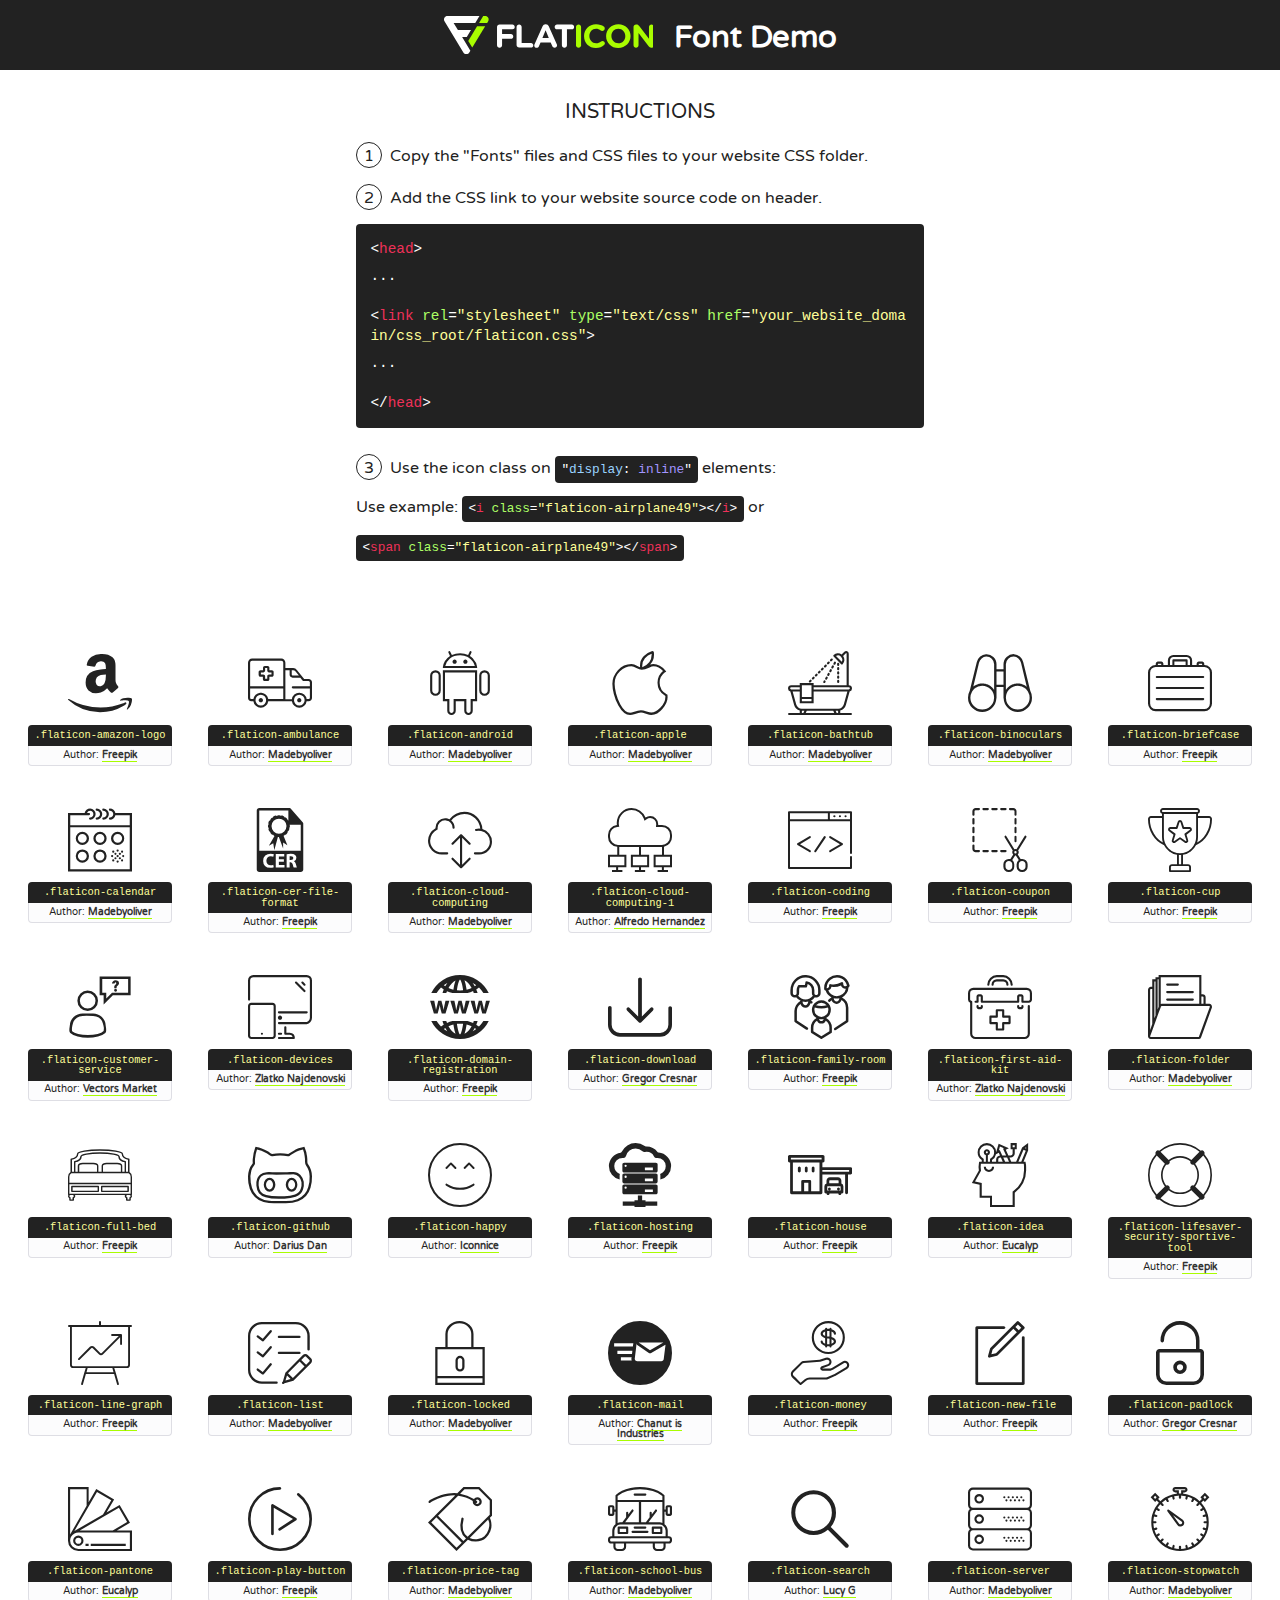
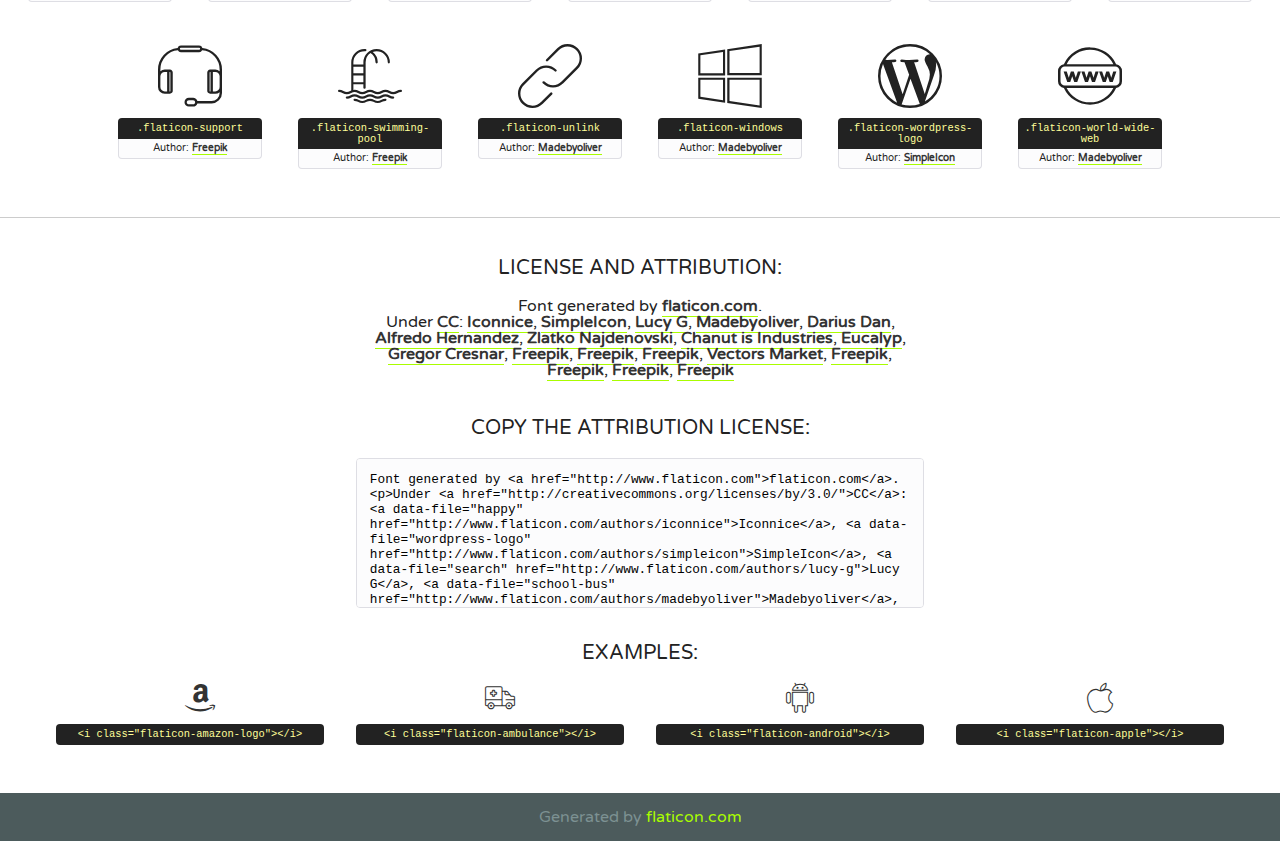
<file: src/Client/TourPortal.Client/wwwroot/css/area-style/fonts/flaticon.html>
<!DOCTYPE html>
<!--
  Flaticon icon font: Flaticon
  Creation date: 26/09/2016 00:56
-->
<html>
<!DOCTYPE html>
<html>

<head>
    <title>Flaticon WebFont</title>
    <link href="http://fonts.googleapis.com/css?family=Varela+Round" rel="stylesheet" type="text/css" />
    <link rel="stylesheet" type="text/css" href="flaticon.css">
    <meta charset="UTF-8">
    <style>
    html, body, div, span, applet, object, iframe,
    h1, h2, h3, h4, h5, h6, p, blockquote, pre,
    a, abbr, acronym, address, big, cite, code,
    del, dfn, em, img, ins, kbd, q, s, samp,
    small, strike, strong, sub, sup, tt, var,
    b, u, i, center,
    dl, dt, dd, ol, ul, li,
    fieldset, form, label, legend,
    table, caption, tbody, tfoot, thead, tr, th, td,
    article, aside, canvas, details, embed, 
    figure, figcaption, footer, header, hgroup, 
    menu, nav, output, ruby, section, summary,
    time, mark, audio, video {
        margin: 0;
        padding: 0;
        border: 0;
        font-size: 100%;
        font: inherit;
        vertical-align: baseline;
    }
    /* HTML5 display-role reset for older browsers */
    article, aside, details, figcaption, figure, 
    footer, header, hgroup, menu, nav, section {
        display: block;
    }
    body {
        line-height: 1;
    }
    ol, ul {
        list-style: none;
    }
    blockquote, q {
        quotes: none;
    }
    blockquote:before, blockquote:after,
    q:before, q:after {
        content: '';
        content: none;
    }
    table {
        border-collapse: collapse;
        border-spacing: 0;
    }
    body {
        font-family: 'Varela Round', Helvetica, Arial, sans-serif;
        font-size: 16px;
        color: #222;
    }
    a {
        color: #333;
        border-bottom: 1px solid #a9fd00;
        font-weight: bold;
        text-decoration: none;
    }
    * {
        -moz-box-sizing: border-box;
        -webkit-box-sizing: border-box;
        box-sizing: border-box;
        margin: 0;
        padding: 0;
    }
    [class^="flaticon-"]:before, [class*=" flaticon-"]:before, [class^="flaticon-"]:after, [class*=" flaticon-"]:after {
        font-family: Flaticon;
        font-size: 30px;
        font-style: normal;
        margin-left: 20px;
        color: #333;
    }
    .wrapper {
        max-width: 600px;
        margin: auto;
        padding: 0 1em;
    }
    .title {
        font-size: 1.25em;
        text-align: center;
        margin-bottom: 1em;
        text-transform: uppercase;
    }
    header {
        text-align: center;
        background-color: #222;
        color: #fff;
        padding: 1em;
    }
    header .logo {
        width: 210px;
        height: 38px;
        display: inline-block;
        vertical-align: middle;
        margin-right: 1em;
        border: none;
    }
    header strong {
        font-size: 1.95em;
        font-weight: bold;
        vertical-align: middle;
        margin-top: 5px;
        display: inline-block;
    }
    .demo {
        margin: 2em auto;
        line-height: 1.25em;
    }
    .demo ul li {
        margin-bottom: 1em;
    }
    .demo ul li .num {
        color: #222;
        border-radius: 20px;
        display: inline-block;
        width: 26px;
        padding: 3px;
        height: 26px;
        text-align: center;
        margin-right: 0.5em;
        border: 1px solid #222;
    }
    .demo ul li code {
        background-color: #222;
        border-radius: 4px;
        padding: 0.25em 0.5em;
        display: inline-block;
        color: #fff;
        font-family: Consolas,Monaco,Lucida Console,Liberation Mono,DejaVu Sans Mono,Bitstream Vera Sans Mono,Courier New, monospace;
        font-weight: lighter;
        margin-top: 1em;
        font-size: 0.8em;
        word-break: break-all;
    }
    .demo ul li code.big {
        padding: 1em;
        font-size: 0.9em;
    }
    .demo ul li code .red {
        color: #EF3159;
    }
    .demo ul li code .green {
        color: #ACFF65;
    }
    .demo ul li code .yellow {
        color: #FFFF99;
    }
    .demo ul li code .blue {
        color: #99D3FF;
    }
    .demo ul li code .purple {
        color: #A295FF;
    }
    .demo ul li code .dots {
        margin-top: 0.5em;
        display: block;
    }
    #glyphs {
        border-bottom: 1px solid #ccc;
        padding: 2em 0;
        text-align: center;
    }
    .glyph {
        display: inline-block;
        width: 9em;
        margin: 1em;
        text-align: center;
        vertical-align: top;
        background: #FFF;
    }
    .glyph .glyph-icon {
        padding: 10px;
        display: block;
        font-family:"Flaticon";
        font-size: 64px;
        line-height: 1;
    }
    .glyph .glyph-icon:before {
        font-size: 64px;
        color: #222;
        margin-left: 0;
    }
    .class-name {
        font-size: 0.65em;
        background-color: #222;
        color: #fff;
        border-radius: 4px 4px 0 0;
        padding: 0.5em;
        color: #FFFF99;
        font-family: Consolas,Monaco,Lucida Console,Liberation Mono,DejaVu Sans Mono,Bitstream Vera Sans Mono,Courier New, monospace;
    }
    .author-name {
        font-size: 0.6em;
        background-color: #fcfcfd;
        border: 1px solid #DEDEE4;
        border-top: 0;
        border-radius: 0 0 4px 4px;
        padding: 0.5em;
    }
    .class-name:last-child {
        font-size: 10px;
        color:#888;
    }
    .class-name:last-child a {
        font-size: 10px;
        color:#555;
    }
    .class-name:last-child a:hover {
        color:#a9fd00;
    }
    .glyph > input {
        display: block;
        width: 100px;
        margin: 5px auto;
        text-align: center;
        font-size: 12px;
        cursor: text;
    }
    .glyph > input.icon-input {
        font-family:"Flaticon";
        font-size: 16px;
        margin-bottom: 10px;
    }
    .attribution .title {
        margin-top: 2em;
    }
    .attribution textarea {
        background-color: #fcfcfd;
        padding: 1em;
        border: none;
        box-shadow: none;
        border: 1px solid #DEDEE4;
        border-radius: 4px;
        resize: none;
        width: 100%;
        height: 150px;
        font-size: 0.8em;
        font-family: Consolas,Monaco,Lucida Console,Liberation Mono,DejaVu Sans Mono,Bitstream Vera Sans Mono,Courier New, monospace;
        -webkit-appearance: none;
    }
    .iconsuse {
        margin: 2em auto;
        text-align: center;
        max-width: 1200px;
    }
    .iconsuse:after {
        content: '';
        display: table;
        clear: both;
    }
    .iconsuse .image {
        float: left;
        width: 25%;
        padding: 0 1em;
    }
    .iconsuse .image p {
        margin-bottom: 1em;
    }
    .iconsuse .image span {
        display: block;
        font-size: 0.65em;
        background-color: #222;
        color: #fff;
        border-radius: 4px;
        padding: 0.5em;
        color: #FFFF99;
        margin-top: 1em;
        font-family: Consolas,Monaco,Lucida Console,Liberation Mono,DejaVu Sans Mono,Bitstream Vera Sans Mono,Courier New, monospace;
    }
    #footer {
        text-align: center;
        background-color: #4C5B5C;
        color: #7c9192;
        padding: 1em;
    }
    #footer a {
        border: none;
        color: #a9fd00;
        font-weight: normal;
    }
    @media (max-width: 960px) {
        .iconsuse .image {
            width: 50%;
        }
    }
    @media (max-width: 560px) {
        .iconsuse .image {
            width: 100%;
        }
    }
    </style>
</head>

<body class="characters-off">

    <header>
        <a href="http://www.flaticon.com" target="_blank" class="logo">
            <svg version="1.1" xmlns="http://www.w3.org/2000/svg" xmlns:xlink="http://www.w3.org/1999/xlink" xmlns:a="http://ns.adobe.com/AdobeSVGViewerExtensions/3.0/" viewBox="0 0 560.875 102.036" enable-background="new 0 0 560.875 102.036" xml:space="preserve">
                <defs>
                </defs>
                <g>
                    <g class="letters">
                        <path fill="#ffffff" d="M141.596,29.675c0-3.777,2.985-6.767,6.764-6.767h34.438c3.426,0,6.15,2.728,6.15,6.15
                        c0,3.43-2.724,6.149-6.15,6.149h-27.674v13.091h23.719c3.429,0,6.151,2.724,6.151,6.15c0,3.43-2.723,6.149-6.151,6.149h-23.719
                        v17.574c0,3.773-2.986,6.761-6.764,6.761c-3.779,0-6.764-2.989-6.764-6.761V29.675z"></path>
                        <path fill="#ffffff" d="M193.844,29.149c0-3.781,2.985-6.767,6.764-6.767c3.776,0,6.763,2.985,6.763,6.767v42.957h25.039
                        c3.426,0,6.149,2.726,6.149,6.153c0,3.425-2.723,6.15-6.149,6.15h-31.802c-3.779,0-6.764-2.986-6.764-6.768V29.149z"></path>
                        <path fill="#ffffff" d="M241.891,75.71l21.438-48.407c1.492-3.341,4.215-5.357,7.906-5.357h0.792
                        c3.686,0,6.323,2.017,7.815,5.357l21.439,48.407c0.436,0.967,0.701,1.845,0.701,2.723c0,3.602-2.809,6.501-6.414,6.501
                        c-3.161,0-5.269-1.845-6.499-4.655l-4.132-9.661h-27.059l-4.301,10.102c-1.144,2.631-3.426,4.214-6.237,4.214
                        c-3.517,0-6.24-2.81-6.24-6.325C241.1,77.64,241.451,76.677,241.891,75.71z M279.932,58.666l-8.521-20.297l-8.526,20.297H279.932
                        z"></path>
                        <path fill="#ffffff" d="M314.864,35.387H301.86c-3.429,0-6.239-2.813-6.239-6.238c0-3.429,2.811-6.24,6.239-6.24h39.533
                        c3.426,0,6.237,2.811,6.237,6.24c0,3.425-2.811,6.238-6.237,6.238h-13.001v42.785c0,3.773-2.99,6.761-6.764,6.761
                        c-3.779,0-6.764-2.989-6.764-6.761V35.387z"></path>
                        <path fill="#A9FD00" d="M352.615,29.149c0-3.781,2.985-6.767,6.767-6.767c3.774,0,6.761,2.985,6.761,6.767v49.024
                        c0,3.773-2.987,6.761-6.761,6.761c-3.781,0-6.767-2.989-6.767-6.761V29.149z"></path>
                        <path fill="#A9FD00" d="M374.132,53.836v-0.179c0-17.481,13.178-31.801,32.065-31.801c9.22,0,15.459,2.458,20.557,6.238
                        c1.402,1.054,2.637,2.985,2.637,5.357c0,3.692-2.985,6.59-6.681,6.59c-1.845,0-3.071-0.702-4.044-1.319
                        c-3.776-2.813-7.729-4.393-12.562-4.393c-10.364,0-17.831,8.611-17.831,19.154v0.173c0,10.542,7.291,19.329,17.831,19.329
                        c5.715,0,9.492-1.756,13.359-4.834c1.049-0.874,2.458-1.491,4.039-1.491c3.429,0,6.325,2.813,6.325,6.236
                        c0,2.106-1.056,3.78-2.282,4.834c-5.539,4.834-12.036,7.733-21.878,7.733C387.572,85.464,374.132,71.493,374.132,53.836z"></path>
                        <path fill="#A9FD00" d="M433.009,53.836v-0.179c0-17.481,13.79-31.801,32.766-31.801c18.981,0,32.592,14.143,32.592,31.628v0.173
                        c0,17.483-13.785,31.807-32.769,31.807C446.625,85.464,433.009,71.32,433.009,53.836z M484.224,53.836v-0.179
                        c0-10.539-7.725-19.326-18.626-19.326c-10.893,0-18.449,8.611-18.449,19.154v0.173c0,10.542,7.73,19.329,18.626,19.329
                        C476.676,72.986,484.224,64.378,484.224,53.836z"></path>
                        <path fill="#A9FD00" d="M506.233,29.321c0-3.774,2.99-6.763,6.767-6.763h1.401c3.252,0,5.183,1.583,7.029,3.953l26.093,34.265
                        V29.059c0-3.692,2.99-6.677,6.681-6.677c3.683,0,6.671,2.985,6.671,6.677v48.934c0,3.78-2.987,6.765-6.764,6.765h-0.436
                        c-3.257,0-5.188-1.581-7.034-3.953l-27.056-35.492v32.944c0,3.687-2.985,6.676-6.678,6.676c-3.683,0-6.673-2.989-6.673-6.676
                        V29.321z"></path>
                    </g>
                    <g class="insignia">
                        <path fill="#ffffff" d="M48.372,56.137h12.517l11.156-18.537H37.186L25.688,18.539h57.825L94.668,0H9.271
                        C5.925,0,2.842,1.801,1.198,4.716c-1.644,2.907-1.593,6.482,0.134,9.343l50.38,83.501c1.678,2.781,4.689,4.476,7.938,4.476
                        c3.246,0,6.257-1.695,7.935-4.476l2.898-4.804L48.372,56.137z"></path>
                        <g class="i">
                            <path fill="#A9FD00" d="M93.575,18.539h0.031v0.004l21.652,0.004l2.705-4.488c1.727-2.861,1.778-6.436,0.133-9.343
                            C116.454,1.801,113.371,0,110.026,0h-5.294L93.575,18.539z"></path>
                            <polygon fill="#A9FD00" points="88.291,27.356 64.725,66.486 75.519,84.404 109.942,27.356"></polygon>
                        </g>
                    </g>
                </g>
            </svg>
        </a>
        <strong>Font Demo</strong>
    </header>


    <section class="demo wrapper">

        <p class="title">Instructions</p>

        <ul>
            <li>
                <span class="num">1</span>Copy the "Fonts" files and CSS files to your website CSS folder.
            </li>
            <li>
                <span class="num">2</span>Add the CSS link to your website source code on header.
                <code class="big">
                    &lt;<span class="red">head</span>&gt;
                    <br/><span class="dots">...</span>
                    <br/>&lt;<span class="red">link</span> <span class="green">rel</span>=<span class="yellow">"stylesheet"</span> <span class="green">type</span>=<span class="yellow">"text/css"</span> <span class="green">href</span>=<span class="yellow">"your_website_domain/css_root/flaticon.css"</span>&gt;
                    <br/><span class="dots">...</span>
                    <br/>&lt;/<span class="red">head</span>&gt;
                </code>
            </li>

            <li>
                <p>
                    <span class="num">3</span>Use the icon class on <code>"<span class="blue">display</span>:<span class="purple"> inline</span>"</code> elements:
                    <br />
                    Use example: <code>&lt;<span class="red">i</span> <span class="green">class</span>=<span class="yellow">&quot;flaticon-airplane49&quot;</span>&gt;&lt;/<span class="red">i</span>&gt;</code> or <code>&lt;<span class="red">span</span> <span class="green">class</span>=<span class="yellow">&quot;flaticon-airplane49&quot;</span>&gt;&lt;/<span class="red">span</span>&gt;</code>
            </li>
        </ul>

    </section>




   <section id="glyphs">          
    
      
        <div class="glyph"><div class="glyph-icon flaticon-amazon-logo"></div>
            <div class="class-name">.flaticon-amazon-logo</div>
            <div class="author-name">Author: <a data-file="amazon-logo" href="http://www.freepik.com">Freepik</a> </div> 
        </div>        
        
        <div class="glyph"><div class="glyph-icon flaticon-ambulance"></div>
            <div class="class-name">.flaticon-ambulance</div>
            <div class="author-name">Author: <a data-file="ambulance" href="http://www.flaticon.com/authors/madebyoliver">Madebyoliver</a> </div> 
        </div>        
        
        <div class="glyph"><div class="glyph-icon flaticon-android"></div>
            <div class="class-name">.flaticon-android</div>
            <div class="author-name">Author: <a data-file="android" href="http://www.flaticon.com/authors/madebyoliver">Madebyoliver</a> </div> 
        </div>        
        
        <div class="glyph"><div class="glyph-icon flaticon-apple"></div>
            <div class="class-name">.flaticon-apple</div>
            <div class="author-name">Author: <a data-file="apple" href="http://www.flaticon.com/authors/madebyoliver">Madebyoliver</a> </div> 
        </div>        
        
        <div class="glyph"><div class="glyph-icon flaticon-bathtub"></div>
            <div class="class-name">.flaticon-bathtub</div>
            <div class="author-name">Author: <a data-file="bathtub" href="http://www.flaticon.com/authors/madebyoliver">Madebyoliver</a> </div> 
        </div>        
        
        <div class="glyph"><div class="glyph-icon flaticon-binoculars"></div>
            <div class="class-name">.flaticon-binoculars</div>
            <div class="author-name">Author: <a data-file="binoculars" href="http://www.flaticon.com/authors/madebyoliver">Madebyoliver</a> </div> 
        </div>        
        
        <div class="glyph"><div class="glyph-icon flaticon-briefcase"></div>
            <div class="class-name">.flaticon-briefcase</div>
            <div class="author-name">Author: <a data-file="briefcase" href="http://www.flaticon.com/authors/freepik">Freepik</a> </div> 
        </div>        
        
        <div class="glyph"><div class="glyph-icon flaticon-calendar"></div>
            <div class="class-name">.flaticon-calendar</div>
            <div class="author-name">Author: <a data-file="calendar" href="http://www.flaticon.com/authors/madebyoliver">Madebyoliver</a> </div> 
        </div>        
        
        <div class="glyph"><div class="glyph-icon flaticon-cer-file-format"></div>
            <div class="class-name">.flaticon-cer-file-format</div>
            <div class="author-name">Author: <a data-file="cer-file-format" href="http://www.freepik.com">Freepik</a> </div> 
        </div>        
        
        <div class="glyph"><div class="glyph-icon flaticon-cloud-computing"></div>
            <div class="class-name">.flaticon-cloud-computing</div>
            <div class="author-name">Author: <a data-file="cloud-computing" href="http://www.flaticon.com/authors/madebyoliver">Madebyoliver</a> </div> 
        </div>        
        
        <div class="glyph"><div class="glyph-icon flaticon-cloud-computing-1"></div>
            <div class="class-name">.flaticon-cloud-computing-1</div>
            <div class="author-name">Author: <a data-file="cloud-computing-1" href="http://www.flaticon.com/authors/alfredo-hernandez">Alfredo Hernandez</a> </div> 
        </div>        
        
        <div class="glyph"><div class="glyph-icon flaticon-coding"></div>
            <div class="class-name">.flaticon-coding</div>
            <div class="author-name">Author: <a data-file="coding" href="http://www.flaticon.com/authors/freepik">Freepik</a> </div> 
        </div>        
        
        <div class="glyph"><div class="glyph-icon flaticon-coupon"></div>
            <div class="class-name">.flaticon-coupon</div>
            <div class="author-name">Author: <a data-file="coupon" href="http://www.flaticon.com/authors/freepik">Freepik</a> </div> 
        </div>        
        
        <div class="glyph"><div class="glyph-icon flaticon-cup"></div>
            <div class="class-name">.flaticon-cup</div>
            <div class="author-name">Author: <a data-file="cup" href="http://www.flaticon.com/authors/freepik">Freepik</a> </div> 
        </div>        
        
        <div class="glyph"><div class="glyph-icon flaticon-customer-service"></div>
            <div class="class-name">.flaticon-customer-service</div>
            <div class="author-name">Author: <a data-file="customer-service" href="http://www.flaticon.com/authors/vectors-market">Vectors Market</a> </div> 
        </div>        
        
        <div class="glyph"><div class="glyph-icon flaticon-devices"></div>
            <div class="class-name">.flaticon-devices</div>
            <div class="author-name">Author: <a data-file="devices" href="http://www.flaticon.com/authors/zlatko-najdenovski">Zlatko Najdenovski</a> </div> 
        </div>        
        
        <div class="glyph"><div class="glyph-icon flaticon-domain-registration"></div>
            <div class="class-name">.flaticon-domain-registration</div>
            <div class="author-name">Author: <a data-file="domain-registration" href="http://www.freepik.com">Freepik</a> </div> 
        </div>        
        
        <div class="glyph"><div class="glyph-icon flaticon-download"></div>
            <div class="class-name">.flaticon-download</div>
            <div class="author-name">Author: <a data-file="download" href="http://www.flaticon.com/authors/gregor-cresnar">Gregor Cresnar</a> </div> 
        </div>        
        
        <div class="glyph"><div class="glyph-icon flaticon-family-room"></div>
            <div class="class-name">.flaticon-family-room</div>
            <div class="author-name">Author: <a data-file="family-room" href="http://www.flaticon.com/authors/freepik">Freepik</a> </div> 
        </div>        
        
        <div class="glyph"><div class="glyph-icon flaticon-first-aid-kit"></div>
            <div class="class-name">.flaticon-first-aid-kit</div>
            <div class="author-name">Author: <a data-file="first-aid-kit" href="http://www.flaticon.com/authors/zlatko-najdenovski">Zlatko Najdenovski</a> </div> 
        </div>        
        
        <div class="glyph"><div class="glyph-icon flaticon-folder"></div>
            <div class="class-name">.flaticon-folder</div>
            <div class="author-name">Author: <a data-file="folder" href="http://www.flaticon.com/authors/madebyoliver">Madebyoliver</a> </div> 
        </div>        
        
        <div class="glyph"><div class="glyph-icon flaticon-full-bed"></div>
            <div class="class-name">.flaticon-full-bed</div>
            <div class="author-name">Author: <a data-file="full-bed" href="http://www.freepik.com">Freepik</a> </div> 
        </div>        
        
        <div class="glyph"><div class="glyph-icon flaticon-github"></div>
            <div class="class-name">.flaticon-github</div>
            <div class="author-name">Author: <a data-file="github" href="http://www.flaticon.com/authors/darius-dan">Darius Dan</a> </div> 
        </div>        
        
        <div class="glyph"><div class="glyph-icon flaticon-happy"></div>
            <div class="class-name">.flaticon-happy</div>
            <div class="author-name">Author: <a data-file="happy" href="http://www.flaticon.com/authors/iconnice">Iconnice</a> </div> 
        </div>        
        
        <div class="glyph"><div class="glyph-icon flaticon-hosting"></div>
            <div class="class-name">.flaticon-hosting</div>
            <div class="author-name">Author: <a data-file="hosting" href="http://www.freepik.com">Freepik</a> </div> 
        </div>        
        
        <div class="glyph"><div class="glyph-icon flaticon-house"></div>
            <div class="class-name">.flaticon-house</div>
            <div class="author-name">Author: <a data-file="house" href="http://www.flaticon.com/authors/freepik">Freepik</a> </div> 
        </div>        
        
        <div class="glyph"><div class="glyph-icon flaticon-idea"></div>
            <div class="class-name">.flaticon-idea</div>
            <div class="author-name">Author: <a data-file="idea" href="http://www.flaticon.com/authors/eucalyp">Eucalyp</a> </div> 
        </div>        
        
        <div class="glyph"><div class="glyph-icon flaticon-lifesaver-security-sportive-tool"></div>
            <div class="class-name">.flaticon-lifesaver-security-sportive-tool</div>
            <div class="author-name">Author: <a data-file="lifesaver-security-sportive-tool" href="http://www.freepik.com">Freepik</a> </div> 
        </div>        
        
        <div class="glyph"><div class="glyph-icon flaticon-line-graph"></div>
            <div class="class-name">.flaticon-line-graph</div>
            <div class="author-name">Author: <a data-file="line-graph" href="http://www.flaticon.com/authors/freepik">Freepik</a> </div> 
        </div>        
        
        <div class="glyph"><div class="glyph-icon flaticon-list"></div>
            <div class="class-name">.flaticon-list</div>
            <div class="author-name">Author: <a data-file="list" href="http://www.flaticon.com/authors/madebyoliver">Madebyoliver</a> </div> 
        </div>        
        
        <div class="glyph"><div class="glyph-icon flaticon-locked"></div>
            <div class="class-name">.flaticon-locked</div>
            <div class="author-name">Author: <a data-file="locked" href="http://www.flaticon.com/authors/madebyoliver">Madebyoliver</a> </div> 
        </div>        
        
        <div class="glyph"><div class="glyph-icon flaticon-mail"></div>
            <div class="class-name">.flaticon-mail</div>
            <div class="author-name">Author: <a data-file="mail" href="http://www.flaticon.com/authors/chanut-is-industries">Chanut is Industries</a> </div> 
        </div>        
        
        <div class="glyph"><div class="glyph-icon flaticon-money"></div>
            <div class="class-name">.flaticon-money</div>
            <div class="author-name">Author: <a data-file="money" href="http://www.flaticon.com/authors/freepik">Freepik</a> </div> 
        </div>        
        
        <div class="glyph"><div class="glyph-icon flaticon-new-file"></div>
            <div class="class-name">.flaticon-new-file</div>
            <div class="author-name">Author: <a data-file="new-file" href="http://www.flaticon.com/authors/freepik">Freepik</a> </div> 
        </div>        
        
        <div class="glyph"><div class="glyph-icon flaticon-padlock"></div>
            <div class="class-name">.flaticon-padlock</div>
            <div class="author-name">Author: <a data-file="padlock" href="http://www.flaticon.com/authors/gregor-cresnar">Gregor Cresnar</a> </div> 
        </div>        
        
        <div class="glyph"><div class="glyph-icon flaticon-pantone"></div>
            <div class="class-name">.flaticon-pantone</div>
            <div class="author-name">Author: <a data-file="pantone" href="http://www.flaticon.com/authors/eucalyp">Eucalyp</a> </div> 
        </div>        
        
        <div class="glyph"><div class="glyph-icon flaticon-play-button"></div>
            <div class="class-name">.flaticon-play-button</div>
            <div class="author-name">Author: <a data-file="play-button" href="http://www.flaticon.com/authors/freepik">Freepik</a> </div> 
        </div>        
        
        <div class="glyph"><div class="glyph-icon flaticon-price-tag"></div>
            <div class="class-name">.flaticon-price-tag</div>
            <div class="author-name">Author: <a data-file="price-tag" href="http://www.flaticon.com/authors/madebyoliver">Madebyoliver</a> </div> 
        </div>        
        
        <div class="glyph"><div class="glyph-icon flaticon-school-bus"></div>
            <div class="class-name">.flaticon-school-bus</div>
            <div class="author-name">Author: <a data-file="school-bus" href="http://www.flaticon.com/authors/madebyoliver">Madebyoliver</a> </div> 
        </div>        
        
        <div class="glyph"><div class="glyph-icon flaticon-search"></div>
            <div class="class-name">.flaticon-search</div>
            <div class="author-name">Author: <a data-file="search" href="http://www.flaticon.com/authors/lucy-g">Lucy G</a> </div> 
        </div>        
        
        <div class="glyph"><div class="glyph-icon flaticon-server"></div>
            <div class="class-name">.flaticon-server</div>
            <div class="author-name">Author: <a data-file="server" href="http://www.flaticon.com/authors/madebyoliver">Madebyoliver</a> </div> 
        </div>        
        
        <div class="glyph"><div class="glyph-icon flaticon-stopwatch"></div>
            <div class="class-name">.flaticon-stopwatch</div>
            <div class="author-name">Author: <a data-file="stopwatch" href="http://www.flaticon.com/authors/madebyoliver">Madebyoliver</a> </div> 
        </div>        
        
        <div class="glyph"><div class="glyph-icon flaticon-support"></div>
            <div class="class-name">.flaticon-support</div>
            <div class="author-name">Author: <a data-file="support" href="http://www.flaticon.com/authors/freepik">Freepik</a> </div> 
        </div>        
        
        <div class="glyph"><div class="glyph-icon flaticon-swimming-pool"></div>
            <div class="class-name">.flaticon-swimming-pool</div>
            <div class="author-name">Author: <a data-file="swimming-pool" href="http://www.flaticon.com/authors/freepik">Freepik</a> </div> 
        </div>        
        
        <div class="glyph"><div class="glyph-icon flaticon-unlink"></div>
            <div class="class-name">.flaticon-unlink</div>
            <div class="author-name">Author: <a data-file="unlink" href="http://www.flaticon.com/authors/madebyoliver">Madebyoliver</a> </div> 
        </div>        
        
        <div class="glyph"><div class="glyph-icon flaticon-windows"></div>
            <div class="class-name">.flaticon-windows</div>
            <div class="author-name">Author: <a data-file="windows" href="http://www.flaticon.com/authors/madebyoliver">Madebyoliver</a> </div> 
        </div>        
        
        <div class="glyph"><div class="glyph-icon flaticon-wordpress-logo"></div>
            <div class="class-name">.flaticon-wordpress-logo</div>
            <div class="author-name">Author: <a data-file="wordpress-logo" href="http://www.flaticon.com/authors/simpleicon">SimpleIcon</a> </div> 
        </div>        
        
        <div class="glyph"><div class="glyph-icon flaticon-world-wide-web"></div>
            <div class="class-name">.flaticon-world-wide-web</div>
            <div class="author-name">Author: <a data-file="world-wide-web" href="http://www.flaticon.com/authors/madebyoliver">Madebyoliver</a> </div> 
        </div>        
        

    </section>



    <section class="attribution wrapper"   style="text-align:center;">

      <div class="title">License and attribution:</div><div class="attrDiv">Font generated by <a href="http://www.flaticon.com">flaticon.com</a>. <div><p>Under <a href="http://creativecommons.org/licenses/by/3.0/">CC</a>: <a data-file="happy" href="http://www.flaticon.com/authors/iconnice">Iconnice</a>, <a data-file="wordpress-logo" href="http://www.flaticon.com/authors/simpleicon">SimpleIcon</a>, <a data-file="search" href="http://www.flaticon.com/authors/lucy-g">Lucy G</a>, <a data-file="school-bus" href="http://www.flaticon.com/authors/madebyoliver">Madebyoliver</a>, <a data-file="github" href="http://www.flaticon.com/authors/darius-dan">Darius Dan</a>, <a data-file="cloud-computing-1" href="http://www.flaticon.com/authors/alfredo-hernandez">Alfredo Hernandez</a>, <a data-file="devices" href="http://www.flaticon.com/authors/zlatko-najdenovski">Zlatko Najdenovski</a>, <a data-file="mail" href="http://www.flaticon.com/authors/chanut-is-industries">Chanut is Industries</a>, <a data-file="pantone" href="http://www.flaticon.com/authors/eucalyp">Eucalyp</a>, <a data-file="padlock" href="http://www.flaticon.com/authors/gregor-cresnar">Gregor Cresnar</a>, <a data-file="swimming-pool" href="http://www.flaticon.com/authors/freepik">Freepik</a>, <a data-file="play-button" href="http://www.flaticon.com/authors/freepik">Freepik</a>, <a data-file="full-bed" href="http://www.freepik.com">Freepik</a>, <a data-file="customer-service" href="http://www.flaticon.com/authors/vectors-market">Vectors Market</a>, <a data-file="coding" href="http://www.flaticon.com/authors/freepik">Freepik</a>, <a data-file="support" href="http://www.flaticon.com/authors/freepik">Freepik</a>, <a data-file="house" href="http://www.flaticon.com/authors/freepik">Freepik</a>, <a data-file="family-room" href="http://www.flaticon.com/authors/freepik">Freepik</a></p>  </div>
      </div>
      <div class="title">Copy the Attribution License:</div>

    <textarea onclick="this.focus();this.select();">Font generated by &lt;a href=&quot;http://www.flaticon.com&quot;&gt;flaticon.com&lt;/a&gt;. <p>Under <a href="http://creativecommons.org/licenses/by/3.0/">CC</a>: <a data-file="happy" href="http://www.flaticon.com/authors/iconnice">Iconnice</a>, <a data-file="wordpress-logo" href="http://www.flaticon.com/authors/simpleicon">SimpleIcon</a>, <a data-file="search" href="http://www.flaticon.com/authors/lucy-g">Lucy G</a>, <a data-file="school-bus" href="http://www.flaticon.com/authors/madebyoliver">Madebyoliver</a>, <a data-file="github" href="http://www.flaticon.com/authors/darius-dan">Darius Dan</a>, <a data-file="cloud-computing-1" href="http://www.flaticon.com/authors/alfredo-hernandez">Alfredo Hernandez</a>, <a data-file="devices" href="http://www.flaticon.com/authors/zlatko-najdenovski">Zlatko Najdenovski</a>, <a data-file="mail" href="http://www.flaticon.com/authors/chanut-is-industries">Chanut is Industries</a>, <a data-file="pantone" href="http://www.flaticon.com/authors/eucalyp">Eucalyp</a>, <a data-file="padlock" href="http://www.flaticon.com/authors/gregor-cresnar">Gregor Cresnar</a>, <a data-file="swimming-pool" href="http://www.flaticon.com/authors/freepik">Freepik</a>, <a data-file="play-button" href="http://www.flaticon.com/authors/freepik">Freepik</a>, <a data-file="full-bed" href="http://www.freepik.com">Freepik</a>, <a data-file="customer-service" href="http://www.flaticon.com/authors/vectors-market">Vectors Market</a>, <a data-file="coding" href="http://www.flaticon.com/authors/freepik">Freepik</a>, <a data-file="support" href="http://www.flaticon.com/authors/freepik">Freepik</a>, <a data-file="house" href="http://www.flaticon.com/authors/freepik">Freepik</a>, <a data-file="family-room" href="http://www.flaticon.com/authors/freepik">Freepik</a></p>  
     </textarea>

    </section>

    <section class="iconsuse">

          <div class="title">Examples:</div>            
             
            <div class="image">
                <p>
                    <i class="glyph-icon flaticon-amazon-logo"></i> 
                    <span>&lt;i class=&quot;flaticon-amazon-logo&quot;&gt;&lt;/i&gt;</span>
                </p>
            </div>
            
            <div class="image">
                <p>
                    <i class="glyph-icon flaticon-ambulance"></i> 
                    <span>&lt;i class=&quot;flaticon-ambulance&quot;&gt;&lt;/i&gt;</span>
                </p>
            </div>
            
            <div class="image">
                <p>
                    <i class="glyph-icon flaticon-android"></i> 
                    <span>&lt;i class=&quot;flaticon-android&quot;&gt;&lt;/i&gt;</span>
                </p>
            </div>
            
            <div class="image">
                <p>
                    <i class="glyph-icon flaticon-apple"></i> 
                    <span>&lt;i class=&quot;flaticon-apple&quot;&gt;&lt;/i&gt;</span>
                </p>
            </div>
                       
        </div>
                            
    </section>

<div id="footer">
    <div>Generated by <a href="http://www.flaticon.com">flaticon.com</a>
    </div>
</div>



</body>
</html>
</file>
<file: src/Client/TourPortal.Client/wwwroot/css/area-style/fonts/flaticon.css>
/*
  	Flaticon icon font: Flaticon
  	Creation date: 26/09/2016 00:56
  	*/

@font-face {
  font-family: "Flaticon";
  src: url("./Flaticon.eot");
  src: url("./Flaticon.eot?#iefix") format("embedded-opentype"),
       url("./Flaticon.woff") format("woff"),
       url("./Flaticon.ttf") format("truetype"),
       url("./Flaticon.svg#Flaticon") format("svg");
  font-weight: normal;
  font-style: normal;
}

@media screen and (-webkit-min-device-pixel-ratio:0) {
  @font-face {
    font-family: "Flaticon";
    src: url("./Flaticon.svg#Flaticon") format("svg");
  }
}

[class^="flaticon-"]:before, [class*=" flaticon-"]:before,
[class^="flaticon-"]:after, [class*=" flaticon-"]:after {   
  font-family: Flaticon;
        font-size: 20px;
font-style: normal;
margin-left: 20px;
}

.flaticon-amazon-logo:before { content: "\f100"; }
.flaticon-ambulance:before { content: "\f101"; }
.flaticon-android:before { content: "\f102"; }
.flaticon-apple:before { content: "\f103"; }
.flaticon-bathtub:before { content: "\f104"; }
.flaticon-binoculars:before { content: "\f105"; }
.flaticon-briefcase:before { content: "\f106"; }
.flaticon-calendar:before { content: "\f107"; }
.flaticon-cer-file-format:before { content: "\f108"; }
.flaticon-cloud-computing:before { content: "\f109"; }
.flaticon-cloud-computing-1:before { content: "\f10a"; }
.flaticon-coding:before { content: "\f10b"; }
.flaticon-coupon:before { content: "\f10c"; }
.flaticon-cup:before { content: "\f10d"; }
.flaticon-customer-service:before { content: "\f10e"; }
.flaticon-devices:before { content: "\f10f"; }
.flaticon-domain-registration:before { content: "\f110"; }
.flaticon-download:before { content: "\f111"; }
.flaticon-family-room:before { content: "\f112"; }
.flaticon-first-aid-kit:before { content: "\f113"; }
.flaticon-folder:before { content: "\f114"; }
.flaticon-full-bed:before { content: "\f115"; }
.flaticon-github:before { content: "\f116"; }
.flaticon-happy:before { content: "\f117"; }
.flaticon-hosting:before { content: "\f118"; }
.flaticon-house:before { content: "\f119"; }
.flaticon-idea:before { content: "\f11a"; }
.flaticon-lifesaver-security-sportive-tool:before { content: "\f11b"; }
.flaticon-line-graph:before { content: "\f11c"; }
.flaticon-list:before { content: "\f11d"; }
.flaticon-locked:before { content: "\f11e"; }
.flaticon-mail:before { content: "\f11f"; }
.flaticon-money:before { content: "\f120"; }
.flaticon-new-file:before { content: "\f121"; }
.flaticon-padlock:before { content: "\f122"; }
.flaticon-pantone:before { content: "\f123"; }
.flaticon-play-button:before { content: "\f124"; }
.flaticon-price-tag:before { content: "\f125"; }
.flaticon-school-bus:before { content: "\f126"; }
.flaticon-search:before { content: "\f127"; }
.flaticon-server:before { content: "\f128"; }
.flaticon-stopwatch:before { content: "\f129"; }
.flaticon-support:before { content: "\f12a"; }
.flaticon-swimming-pool:before { content: "\f12b"; }
.flaticon-unlink:before { content: "\f12c"; }
.flaticon-windows:before { content: "\f12d"; }
.flaticon-wordpress-logo:before { content: "\f12e"; }
.flaticon-world-wide-web:before { content: "\f12f"; }
</file>
